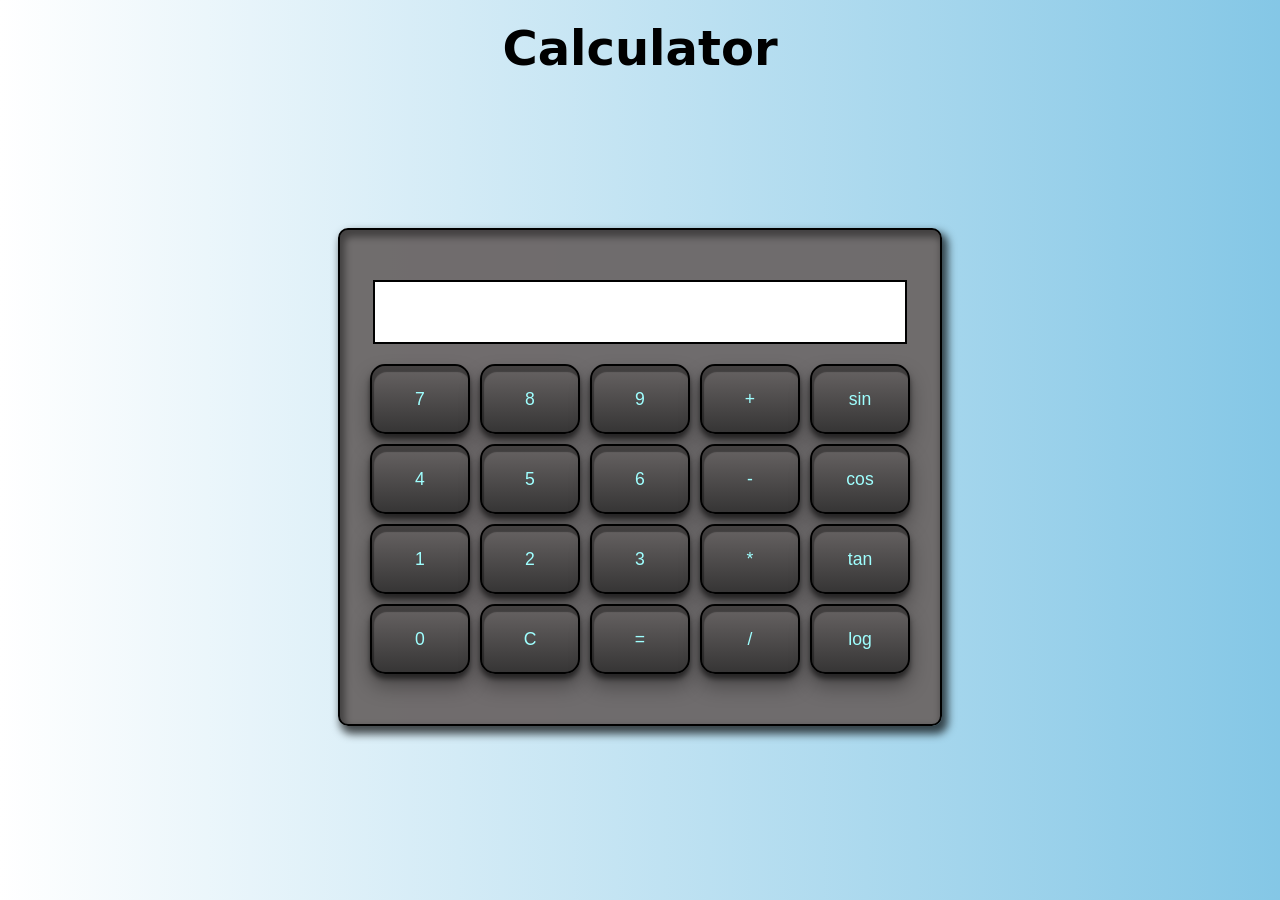
<file: index.html>
<!DOCTYPE html>
<html lang="en">
<head>
    <meta charset="UTF-8">
    <meta http-equiv="X-UA-Compatible" content="IE=edge">
    <meta name="viewport" content="width=device-width, initial-scale=1.0">
    <title>Calculator</title>
    <link rel="stylesheet" href="style.css">
</head>
<body>
    <header>
        <h2>Calculator</h2>
    </header>
    
    <div class="container">
       
        <div class="display-inp">
            <input id="Display" name="Enter data" type="text">
            
        </div>
        <div class="keys">
            <button name="7" value="7" onclick="Calc(7)">7</button>
            <button name="8" value="8" onclick="Calc(8)">8</button>
            <button name="9" value="9" onclick="Calc(9)">9</button>
            <button name="+" value="+" onclick="Calc('+')">+</button>
            <button name="sin" value="sin" onclick="sinclick()">sin</button>
            <button name="4" value="4" onclick="Calc(4)">4</button>
            <button name="5" value="5" onclick="Calc(5)">5</button>
            <button name="6" value="6" onclick="Calc(6)">6</button>
            <button name="-" value="-" onclick="Calc('-')">-</button>
            <button name="cos" value="cos" onclick="cosclick()">cos</button>
            <button name="1" value="1" onclick="Calc(1)">1</button>
            <button name="2" value="2" onclick="Calc(2)">2</button>
            <button name="3" value="3" onclick="Calc(3)">3</button>
            <button name="*" value="*" onclick="Calc('*')">*</button>
            <button name="tan" value="tan" onclick="tanclick()">tan</button>
            <button name="0" value="0" onclick="Calc(0)">0</button>
            <button name="C" value="C" onclick="Clear()">C</button>
            <button name="=" value="=" onclick="Answer()">=</button>
            <button name="/" value="/" onclick="Calc('/')">/</button>
            <button name="log" value="log" onclick="logclick()">log</button>
            
            

        </div>
    </div>
    <script src="main.js"></script>
</body>
</html>
</file>
<file: style.css>
*{
    margin: 0;
    padding: 0;

}
body{
    z-index: -1;
    background-image: -webkit-linear-gradient(left, white,hsl(199, 66%, 71%));
}
h2{ margin-top: 20px;
    font-family:system-ui, -apple-system, BlinkMacSystemFont, 'Segoe UI', Roboto, Oxygen, Ubuntu, Cantarell, 'Open Sans', 'Helvetica Neue', sans-serif;
    color: black;
    text-align: center;
    font-size: 3em;
}

.display-inp input{ 
    height:60px; 
    width: 530px;
    border: 2px solid black;
    font-size: 1.3em;
} 

.container{
    border: 2px solid black;
    box-shadow: 4px 6px 8px 2px rgb(0, 0, 0, 0.7), inset 3px 5px 7px 2px rgb(0, 0, 0, 0.4);
    display: flex;
    align-items: center;
    justify-content: center;
    flex-direction: column;
    position: absolute;
    top: 53%;
    left: 50%;
    transform: translate(-50%,-50%);
    padding: 50px 30px 50px 30px;
    border-radius: 10px;
    background-color: rgba(109, 105, 105, 0.973);
}
.keys{
    display: grid;
    grid-template-columns: repeat(5,100px);
    grid-template-rows: repeat(4,70px);
    margin-top:20px ;
    grid-gap:10px;
   
    
}
.keys button{
    border: 2px solid black;
    border-radius: 15px;
    font-size: 1.1em;
    transition: 0.2s;
    color: #9fffff;
    background: linear-gradient(#686464,#363535);
    box-shadow:  inset 2px 6px 1px 0 rgba(0,0,0,0.35),
    0 5px 5px rgba(0,0,0,0.5),
    0 12px 20px rgba(0,0,0,0.35);
}
.keys button:hover{
    background-color:black;
    color: aliceblue;
    cursor: pointer;
}


.keys button:active{
    box-shadow: inset 0 2px 2px 0 rgba(0,0,0,0.35),
    inset 0 5px 15px rgba(0,0,0,0.5),
    inset 0 15px 25px rgba(0,0,0,0.35);
    color: #fff;
    text-shadow: 0 0 5px rgb(28, 14, 120), 0 0 8px rgb(28, 14, 120);
}


@media screen and (max-width:800px) {

    h2{
        font-size: 2em;
    }

    .keys{
        display: grid;
        grid-template-columns: repeat(5,90px);
        grid-template-rows: repeat(4,60px);
        margin-top:10px ;
        grid-gap:7px;
       
        
    }
    .display-inp input {
        width: 450px;

    }
    
}
</file>
